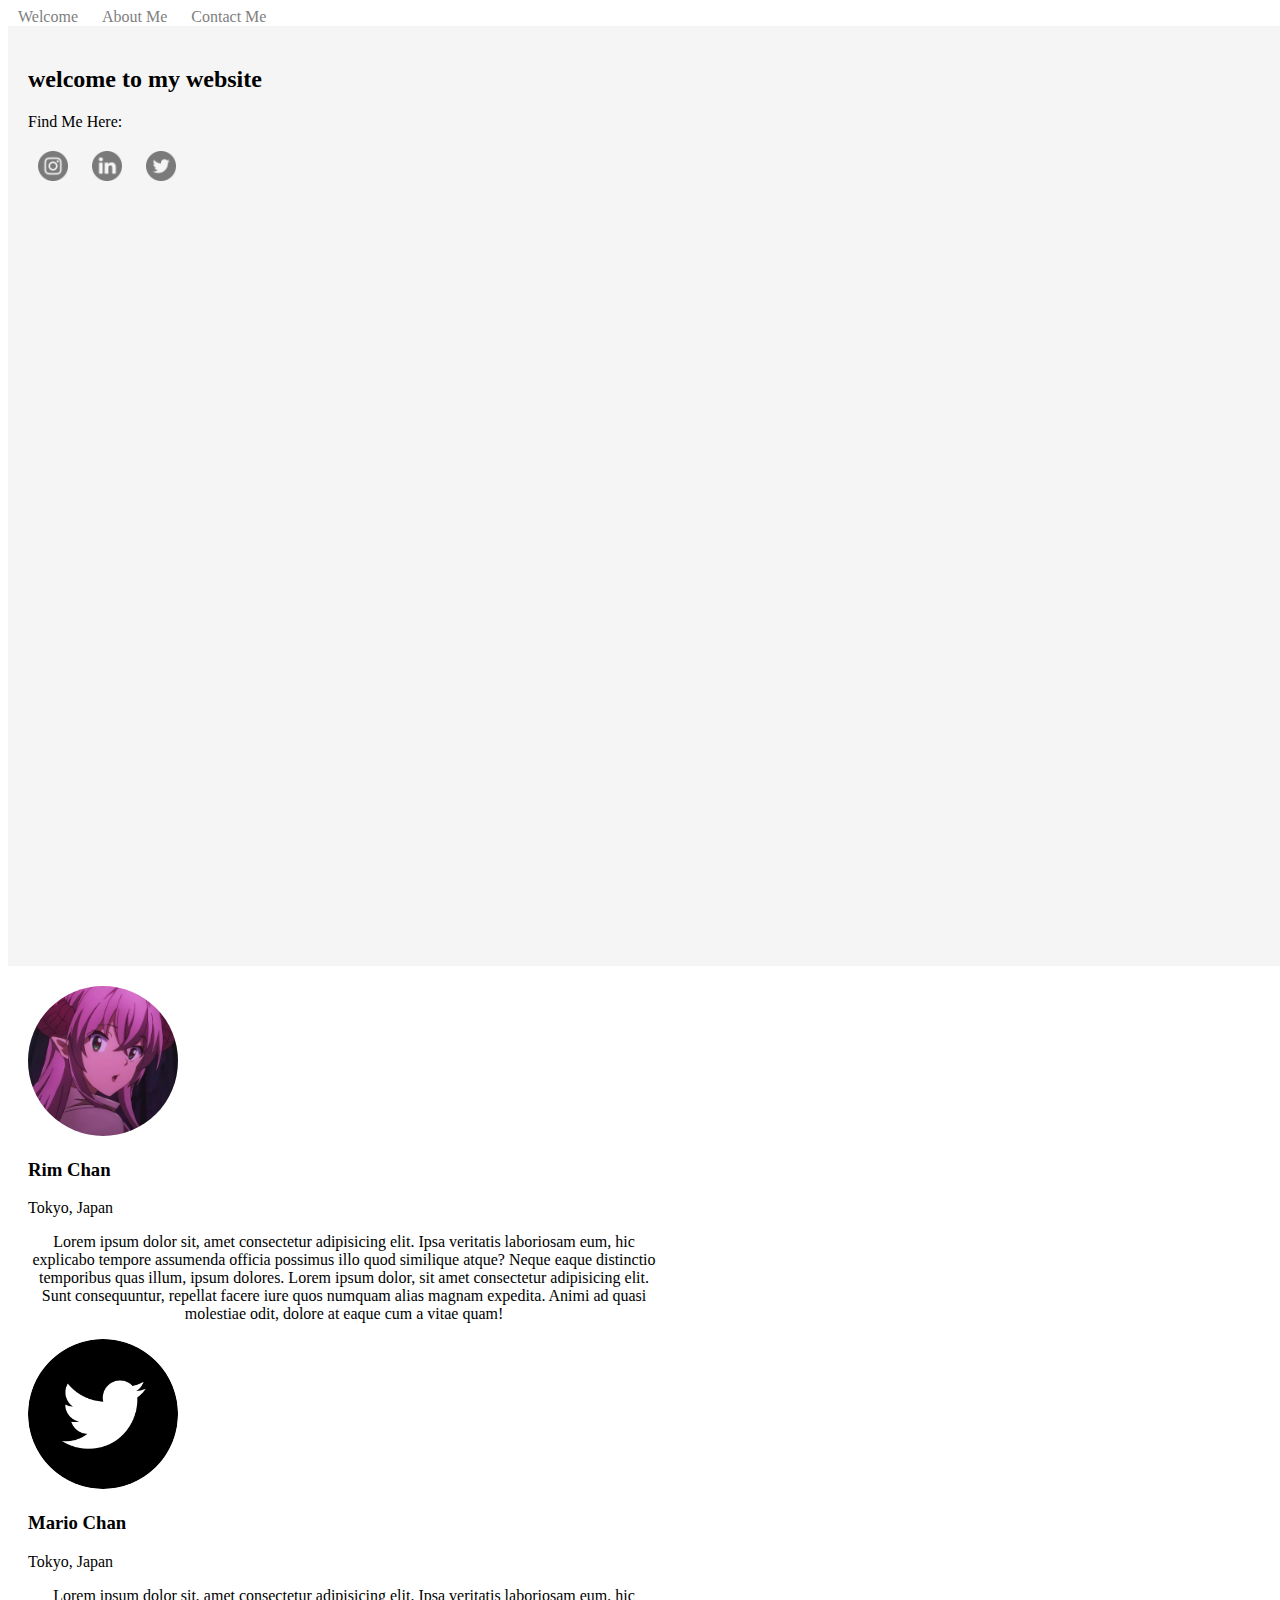
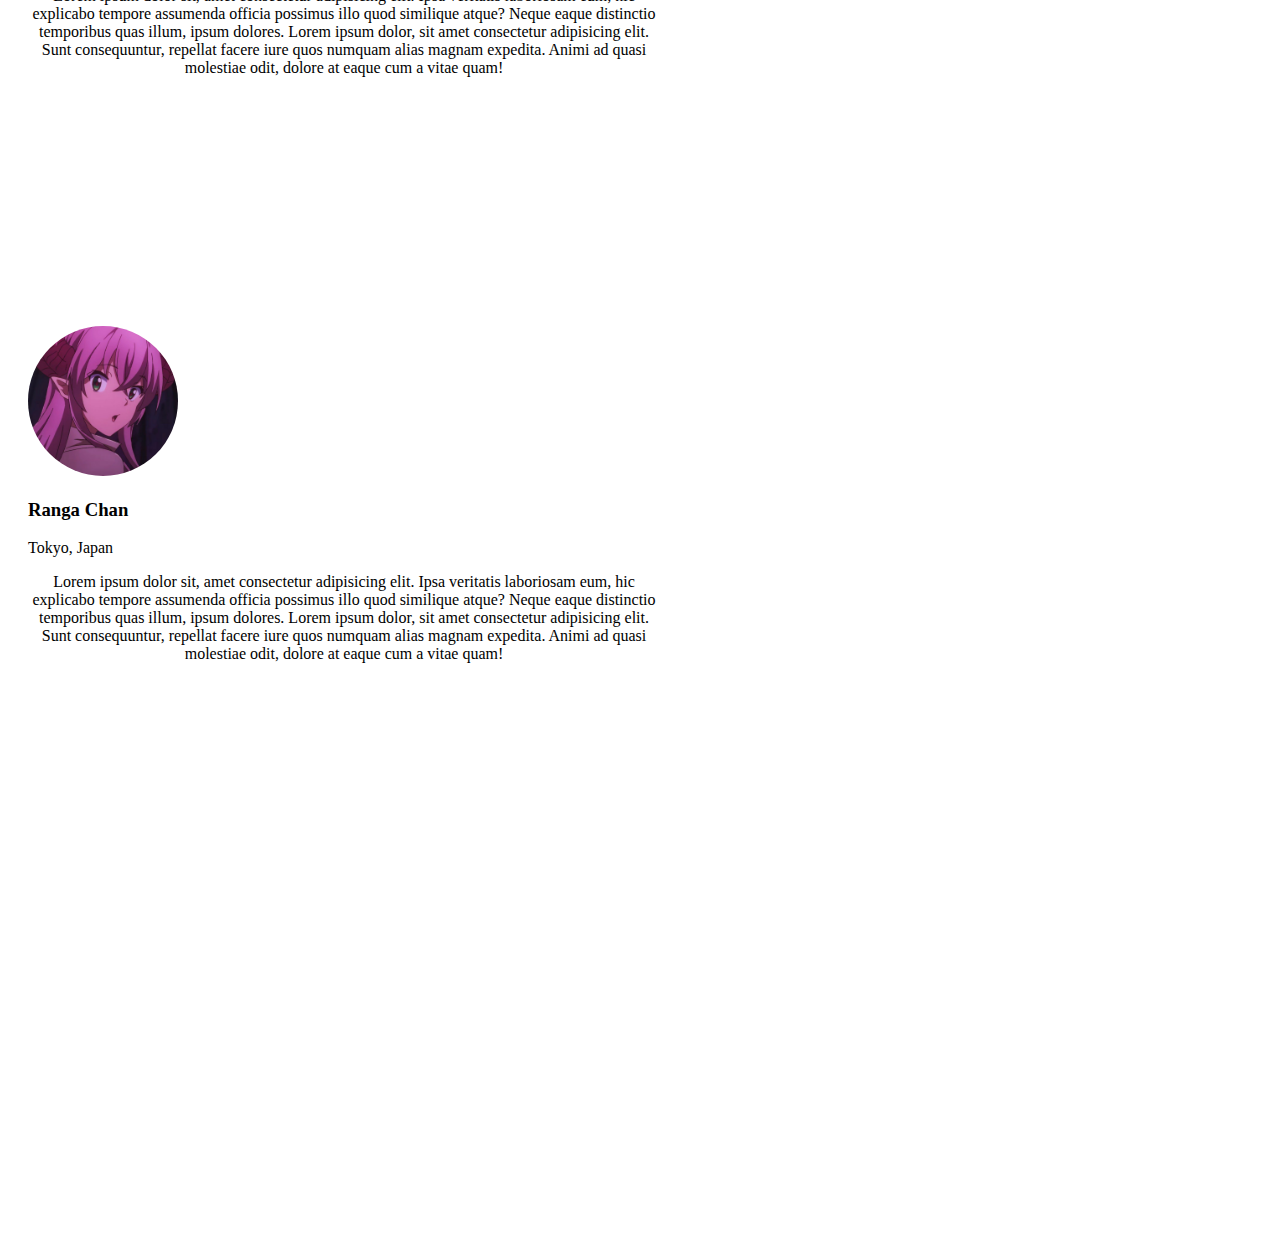
<file: 1-getting-started-with-git/Fasilitator/index.html>
<!DOCTYPE html>
<html lang="en">
  <head>
    <!-- Required meta tags -->
    <meta charset="utf-8" />
    <meta name="viewport" content="width=device-width, initial-scale=1" />

    <!-- Bootstrap CSS -->
    <link
      href="https://cdn.jsdelivr.net/npm/bootstrap@5.1.1/dist/css/bootstrap.min.css"
      rel="stylesheet"
      integrity="sha384-F3w7mX95PdgyTmZZMECAngseQB83DfGTowi0iMjiWaeVhAn4FJkqJByhZMI3AhiU"
      crossorigin="anonymous"
    />
    <link rel="stylesheet" href="assets/style.css" />
    <title>HEllo</title>
  </head>
  <body>
    <nav class="navbar fixed-top navbar-expand-lg navbar-light bg-light d-flex justify-content-center align-items-center">
        <a href="#a" class="navMenu">Welcome</a>
        <a href="#b" class="navMenu">About Me</a>
        <a href="#a" class="navMenu">Contact Me</a>
    </nav>
    <section
      class="a d-flex flex-column justify-content-center align-items-center"
      id="a"
    >
      <h2 class="text-uppercase">welcome to my website</h2>
      <p>Find Me Here:</p>
      <div class="sosial">
        <img src="assets/img/instagram.png" alt="" class="imgSocial" />
        <img src="assets/img/linkedin.png" alt="" class="imgSocial" />
        <img src="assets/img/twitter.png" alt="" class="imgSocial" />
      </div>
    </section>
    <section class="b d-flex flex-column justify-content-center align-items-center" id="b">
      <div class="kiri d-flex flex-column align-items-center">
        <img src="assets/img/rim.png" alt="" class="imgAvatar" />
        <h3>Rim Chan</h3>
        <p>Tokyo, Japan</p>
      </div>
      <div class="kanan">
        <p>
          Lorem ipsum dolor sit, amet consectetur adipisicing elit. Ipsa
          veritatis laboriosam eum, hic explicabo tempore assumenda officia
          possimus illo quod similique atque? Neque eaque distinctio temporibus
          quas illum, ipsum dolores. Lorem ipsum dolor, sit amet consectetur
          adipisicing elit. Sunt consequuntur, repellat facere iure quos numquam
          alias magnam expedita. Animi ad quasi molestiae odit, dolore at eaque
          cum a vitae quam!
        </p>
      </div>
      <div class="kiri d-flex flex-column align-items-center">
        <img src="assets/img/twitter.png" alt="" class="imgAvatar" />
        <h3>Mario Chan</h3>
        <p>Tokyo, Japan</p>
      </div>
      <div class="kanan">
        <p>
          Lorem ipsum dolor sit, amet consectetur adipisicing elit. Ipsa
          veritatis laboriosam eum, hic explicabo tempore assumenda officia
          possimus illo quod similique atque? Neque eaque distinctio temporibus
          quas illum, ipsum dolores. Lorem ipsum dolor, sit amet consectetur
          adipisicing elit. Sunt consequuntur, repellat facere iure quos numquam
          alias magnam expedita. Animi ad quasi molestiae odit, dolore at eaque
          cum a vitae quam!
        </p>
      </div>
    </section>

    <section class="b d-flex flex-column justify-content-center align-items-center" id="b">
      <div class="kiri d-flex flex-column align-items-center">
        <img src="assets/img/rim.png" alt="" class="imgAvatar" />
        <h3>Ranga Chan</h3>
        <p>Tokyo, Japan</p>
      </div>
      <div class="kanan">
        <p>
          Lorem ipsum dolor sit, amet consectetur adipisicing elit. Ipsa
          veritatis laboriosam eum, hic explicabo tempore assumenda officia
          possimus illo quod similique atque? Neque eaque distinctio temporibus
          quas illum, ipsum dolores. Lorem ipsum dolor, sit amet consectetur
          adipisicing elit. Sunt consequuntur, repellat facere iure quos numquam
          alias magnam expedita. Animi ad quasi molestiae odit, dolore at eaque
          cum a vitae quam!
        </p>
      </div>
    </section>
    <!--To Do
        1. add galery section
        2. contact info
        3. footer
        4. Animasi data-aos
    -->
    <!-- Optional JavaScript; choose one of the two! -->

    <!-- Option 1: Bootstrap Bundle with Popper -->
    <script
      src="https://cdn.jsdelivr.net/npm/bootstrap@5.1.1/dist/js/bootstrap.bundle.min.js"
      integrity="sha384-/bQdsTh/da6pkI1MST/rWKFNjaCP5gBSY4sEBT38Q/9RBh9AH40zEOg7Hlq2THRZ"
      crossorigin="anonymous"
    ></script>

    <!-- Option 2: Separate Popper and Bootstrap JS -->
    <!--
    <script src="https://cdn.jsdelivr.net/npm/@popperjs/core@2.9.3/dist/umd/popper.min.js" integrity="sha384-W8fXfP3gkOKtndU4JGtKDvXbO53Wy8SZCQHczT5FMiiqmQfUpWbYdTil/SxwZgAN" crossorigin="anonymous"></script>
    <script src="https://cdn.jsdelivr.net/npm/bootstrap@5.1.1/dist/js/bootstrap.min.js" integrity="sha384-skAcpIdS7UcVUC05LJ9Dxay8AXcDYfBJqt1CJ85S/CFujBsIzCIv+l9liuYLaMQ/" crossorigin="anonymous"></script>
    -->
  </body>
</html>
</file>
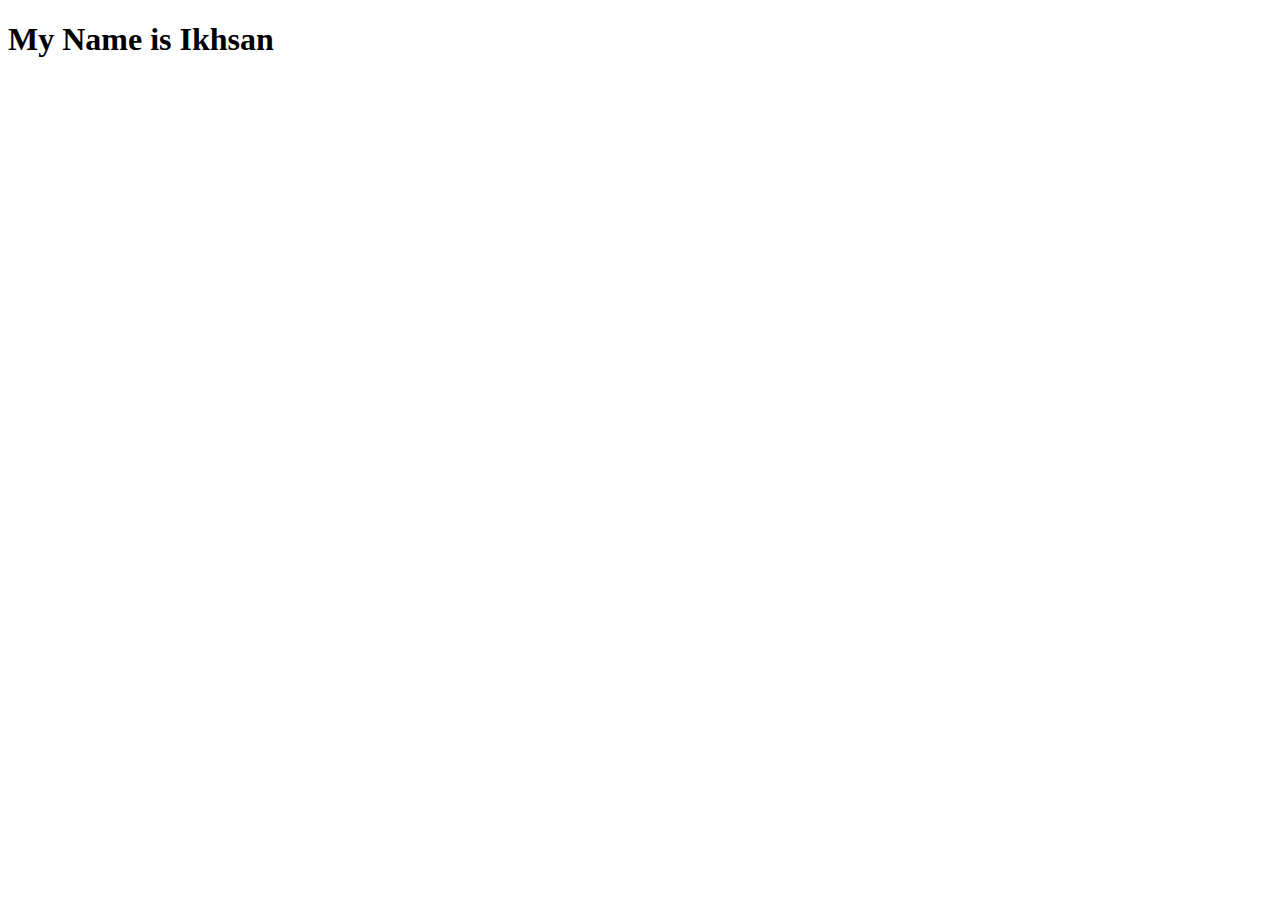
<file: 1-getting-started-with-git/ikhsan/index.html>
<!DOCTYPE html>
<html lang="en">
<head>
    <meta charset="UTF-8">
    <meta http-equiv="X-UA-Compatible" content="IE=edge">
    <meta name="viewport" content="width=device-width, initial-scale=1.0">
    <title>Document</title>
</head>
<body>
    <h1>My Name is Ikhsan</h1>
</body>
</html>
</file>
<file: 1-getting-started-with-git/Fasilitator/assets/style.css>
nav .navMenu{
    margin: 0px 10px;
    text-decoration: none;
    color: gray;
}

section{
    min-width: 100%;
    min-height: 100vh !important;
    padding: 20px;
}

section.a{
    background-color: whitesmoke;
}

section.a p{
    margin: 20px 0px;
}

.imgSocial{
    width: 30px;
    height: 30px;
    margin: 0 10px;
    opacity: 0.5;
}

.imgSocial:hover{
    opacity: 1;
    cursor: pointer;
}

section.b{
    background-color: white;
}

.imgAvatar{
    width: 150px;
    height: 150px;
    object-fit: cover;
    border-radius: 50%;
}

.kanan{
    width: 50%;
    text-align: center;
}
</file>
